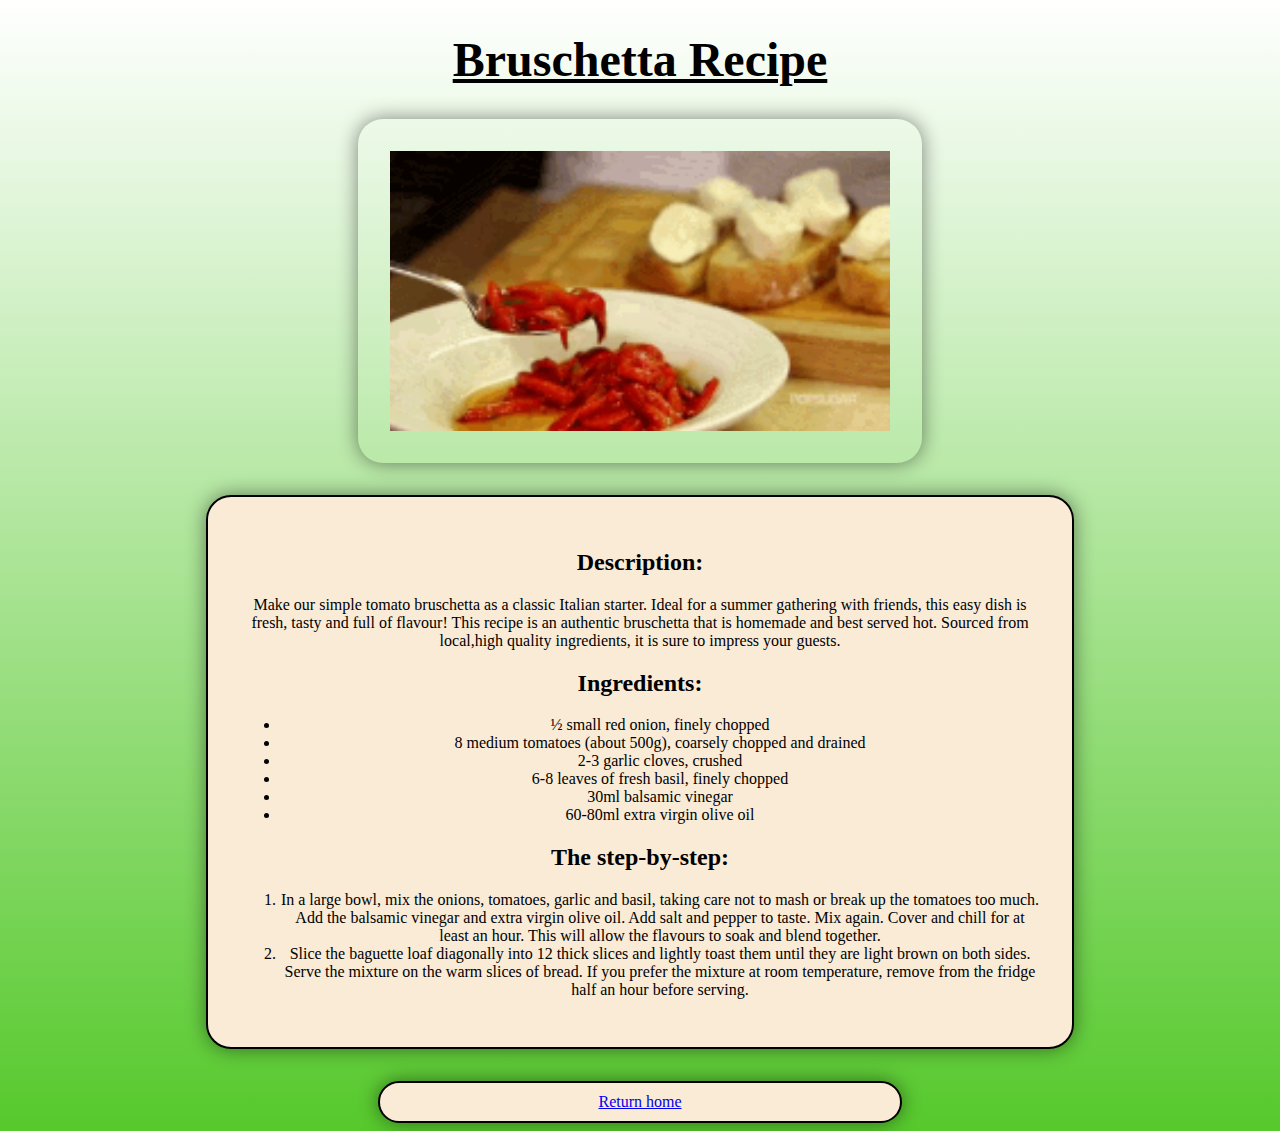
<file: recipes/bruschetta.html>
<!DOCTYPE html>


<html lang="en">
    <head>
        <meta charset="utf-8">
        <meta name="viewport" content="width=device-width, initial-scale=1.0">
        <link rel="stylesheet" href="recipes.css">
        <title>Super Simple Bruschetta Recipe</title>
    </head>

    <body>
    
        <h1 id="header">Bruschetta Recipe</h1>
        <p>
            <img class="block" src=../resources/bruschetta.gif
            alt="An image of a succulent bruschetta that would 
            make your mouth water.">    
        </p>

        <div id="text" class="block">
        <p><h2>Description:</h2></p>
        <p>Make our simple tomato bruschetta as a classic Italian
             starter. Ideal for a summer gathering with friends,
              this easy dish is fresh, tasty and full of flavour! This recipe is an authentic bruschetta that is  homemade
             and best served hot. Sourced from local,high quality ingredients, it is sure
             to impress your guests.</p>
            
            
            <p><h2>Ingredients:</h2>
                <ul>
                    <li>½ small red onion, finely chopped</li>
                    <li>8 medium tomatoes (about 500g), coarsely 
                        chopped and drained</li>
                    <li>2-3 garlic cloves, crushed</li>
                    <li>6-8 leaves of fresh basil, finely chopped</li>
                    <li>30ml balsamic vinegar</li>
                    <li>60-80ml extra virgin olive oil</li>
                </ul>
            </p>

            <p><h2>The step-by-step:</h2>
                <ol>
                    <li>In a large bowl, mix the onions, tomatoes,
                         garlic and basil, taking care not to mash or 
                         break up the tomatoes too much. Add the balsamic
                          vinegar and extra virgin olive oil. Add salt 
                          and pepper to taste. Mix again. Cover and chill
                           for at least an hour. This will allow the flavours
                            to soak and blend together.</li>
                    <li>Slice the baguette loaf diagonally into 12 thick
                         slices and lightly toast them until they are light
                         brown on both sides. Serve the mixture on 
                         the warm slices of bread. If you prefer the 
                         mixture at room temperature, remove from the fridge 
                         half an hour before serving.</li>
                </ol>
            </p>
            </div>

            <p id="home-button">
                <a href="../index.html">Return home</a>
            </p>
    </body>
</html>
</file>
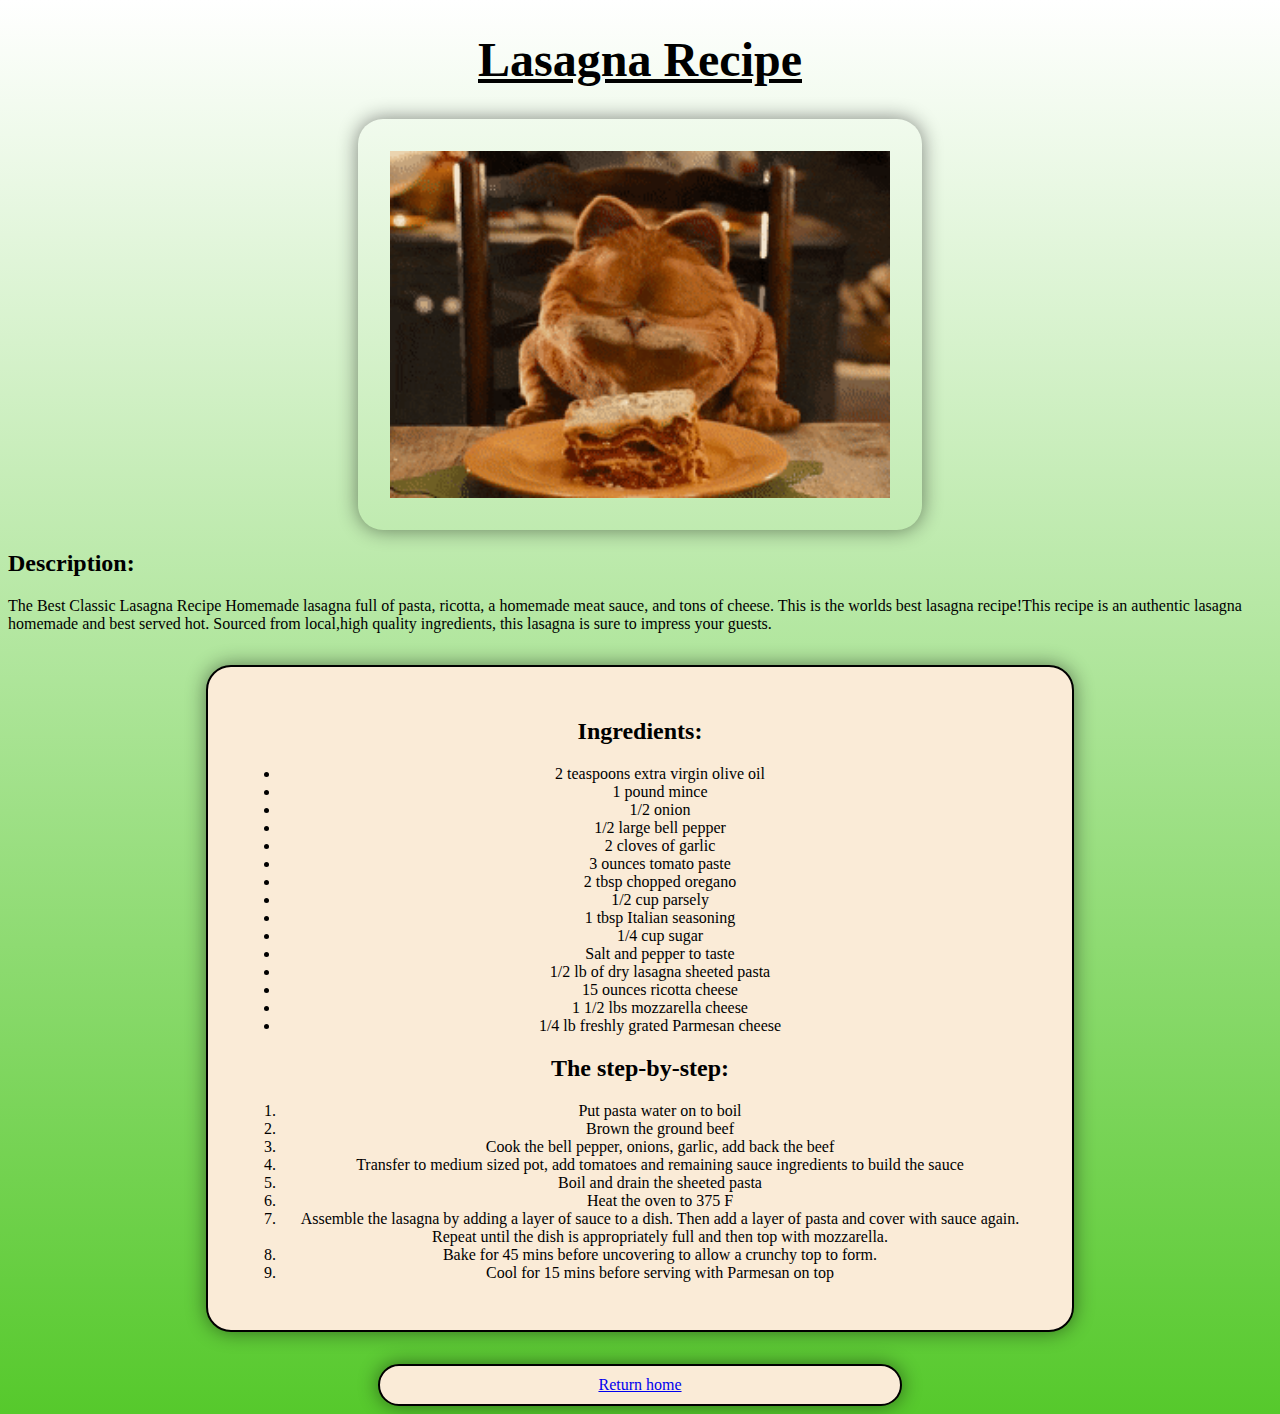
<file: recipes/lasagna.html>
<!DOCTYPE html>

<html lang="en">
    <head>
        <meta charset="utf-8">
        <meta name="viewport" content="width=device-width, initial-scale=1.0">
        <link rel="stylesheet" href="recipes.css">
        <title>Lasgna Recipe</title>
    </head>

    <body>
        <h1 id="header">Lasagna Recipe</h1>
        <p>
            <img class="block" src="../resources/lasagna.gif"
            alt="An image of a succulent Lasagna that would make my mother
            proud.">    
        </p>

        <p><h2>Description:</h2></p>
        <p>The Best Classic Lasagna Recipe Homemade lasagna full of pasta, ricotta, a homemade meat sauce, and tons of cheese.
        This is the worlds best lasagna recipe!This recipe is an authentic lasagna homemade and best served hot.
            Sourced from local,high quality ingredients, this lasagna is sure to impress your guests.</p>
            
            <div id="text" class="block">
            <p><h2>Ingredients:</h2>
                <ul>
                    <li>2 teaspoons extra virgin olive oil </li>
                    <li>1 pound mince</li>
                    <li>1/2 onion</li>
                    <li>1/2 large bell pepper</li>
                    <li>2 cloves of garlic</li>
                    <li>3 ounces tomato paste</li>
                    <li>2 tbsp chopped oregano</li>
                    <li>1/2 cup parsely</li>
                    <li>1 tbsp Italian seasoning</li>
                    <li>1/4 cup sugar</li>
                    <li>Salt and pepper to taste</li>
                    <li>1/2 lb of dry lasagna sheeted pasta</li>
                    <li>15 ounces ricotta cheese</li>
                    <li>1 1/2 lbs mozzarella cheese</li>
                    <li>1/4 lb freshly grated Parmesan cheese</li>
                </ul>
            </p>


            <p><h2>The step-by-step:</h2>
                <ol>
                    <li>Put pasta water on to boil</li>
                    <li>Brown the ground beef</li>
                    <li>Cook the bell pepper, onions, garlic, add back the beef</li>
                    <li>Transfer to medium sized pot, add tomatoes and remaining sauce ingredients to build the sauce</li>
                    <li>Boil and drain the sheeted pasta</li>
                    <li>Heat the oven to 375 F</li>
                    <li>Assemble the lasagna by adding a layer of sauce to a 
                        dish. Then add a layer of pasta and cover with sauce 
                        again. Repeat until the dish is appropriately full 
                        and then top with mozzarella.</li>
                    <li>Bake for 45 mins before uncovering to allow
                        a crunchy top to form.</li>
                    <li>Cool for 15 mins before serving with 
                        Parmesan on top</li>

                </ol>
            </p>
        </div>

            <p id="home-button">
                <a href="../index.html">Return home</a>
            </p>
    </body>
</html>
</file>
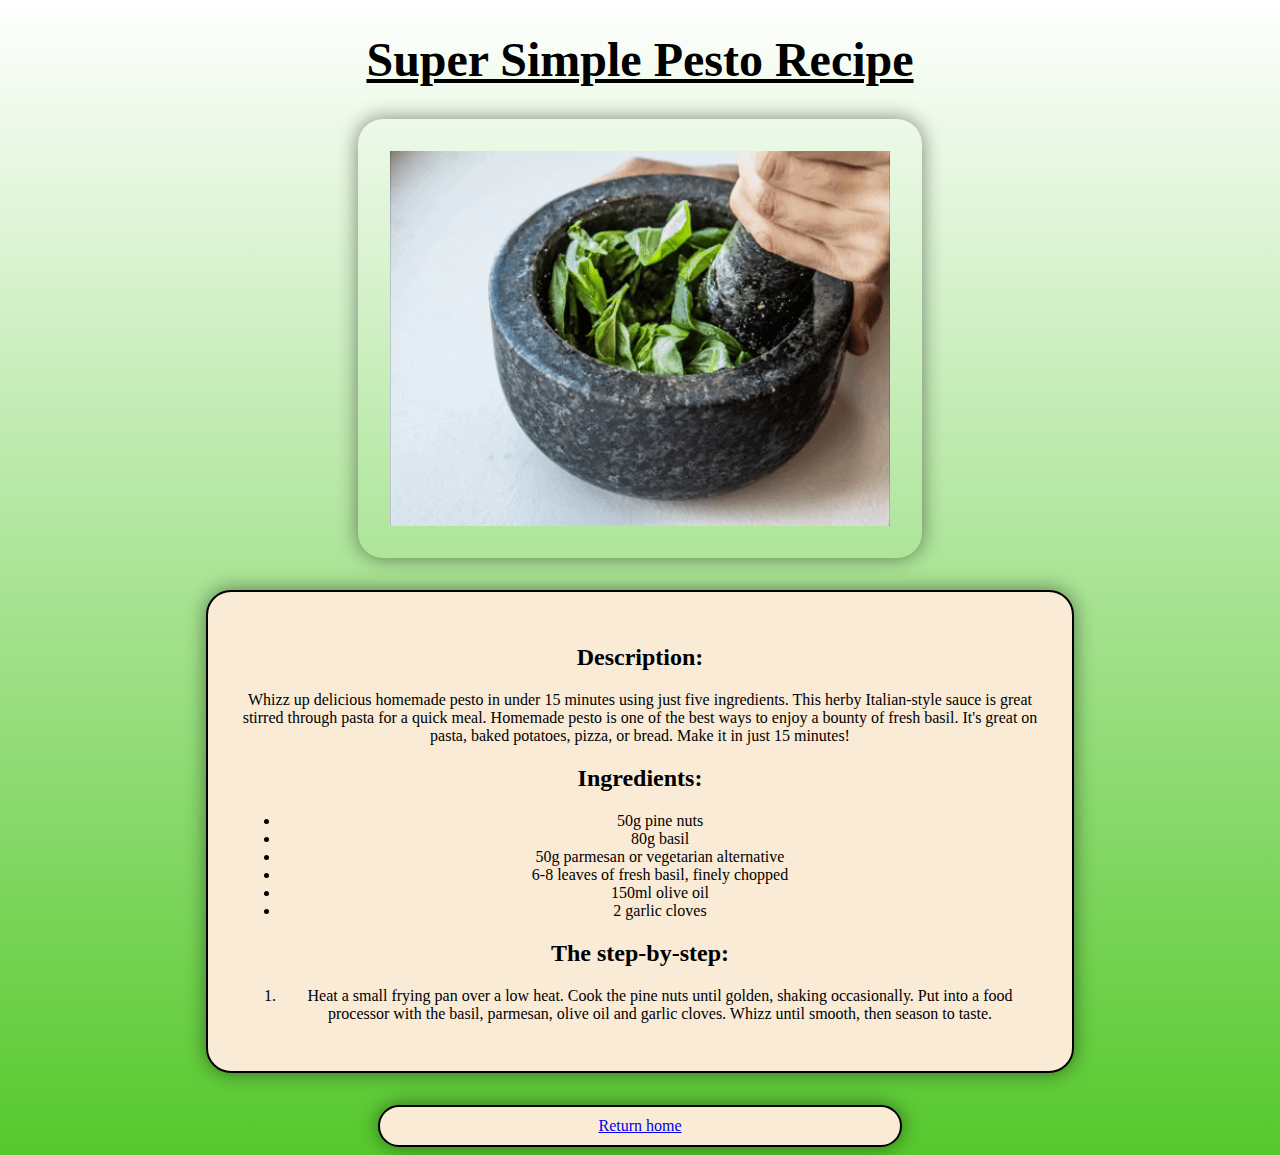
<file: recipes/pesto.html>
<!DOCTYPE html>

<html lang="en">
    <head>
        <meta charset="utf-8">
        <meta name="viewport" content="width=device-width, initial-scale=1.0">
        <link rel="stylesheet" href="recipes.css">
        <title>Super Simple Pesto Recipe</title>
    </head>

    <body>
        <h1 id="header">Super Simple Pesto Recipe</h1>
        <p>
            <img class="block" src="../resources/pesto.gif"
            alt="An image of traditional green pesto in a tasteful
             mason jar.">    
        </p>

        <div id="text" class="block">
        <p><h2>Description:</h2></p>
        <p>Whizz up delicious homemade pesto in under 15 minutes
             using just five ingredients. This herby Italian-style
              sauce is great stirred through pasta for a quick meal.
              Homemade pesto is one of the best ways to enjoy a bounty
             of fresh basil. It's great on pasta, baked potatoes, pizza,
              or bread. Make it in just 15 minutes!</p>
            
            
            <p><h2>Ingredients:</h2>
                <ul>
                    <li>50g pine nuts</li>
                    <li>80g basil</li>
                    <li>50g parmesan or vegetarian alternative</li>
                    <li>6-8 leaves of fresh basil, finely chopped</li>
                    <li>150ml olive oil</li>
                    <li>2 garlic cloves</li>
                </ul>
            </p>

            <p><h2>The step-by-step:</h2>
                <ol>
                    <li>Heat a small frying pan over a low heat.
                         Cook the pine nuts until golden, shaking
                         occasionally. Put into a food processor
                         with the basil, parmesan, olive oil and
                         garlic cloves. Whizz until smooth, then
                         season to taste.</li>
                </ol>
            </p>
            </div>

            <p id="home-button">
                <a href="../index.html">Return home</a>
            </p>
    </body>
</html>
</file>
<file: recipes/recipes.css>
#header {
    text-align:center;
    font-family: Georgia, 'Times New Roman', Times, serif;
    font-size: 3rem;
    font-weight: bold;
    text-decoration: underline;
}

body {
    background: linear-gradient(180deg, white, #56c92c);
    height: auto;
}

.block {
    display: block;
    margin: auto;
    border-radius: 25px;
    width: min(70%, 500px);
    box-shadow: 0px 0px 20px rgba(0, 0, 0, 0.479);
}

#home-button {
    text-align: center;
    display: block;
    margin: auto;
    border-radius: 25px;
    width: min(64%, 500px);
    box-shadow: 0px 0px 20px rgba(0, 0, 0, 0.479);
    background-color: antiquewhite;
    padding: 10px;
    border: 2px solid black;
}

.block {
    display: block;
    margin: auto;
    border-radius: 25px;
    width: min(70%, 500px);
    box-shadow: 0px 0px 20px rgba(0, 0, 0, 0.479);
    padding: 2rem;
}

#text {
    background-color: antiquewhite;
    margin-top: 2rem;
    margin-bottom: 2rem;
    height: auto;
    width: 800px;
    text-align: center;
    border: 2px solid black;
}
</file>
